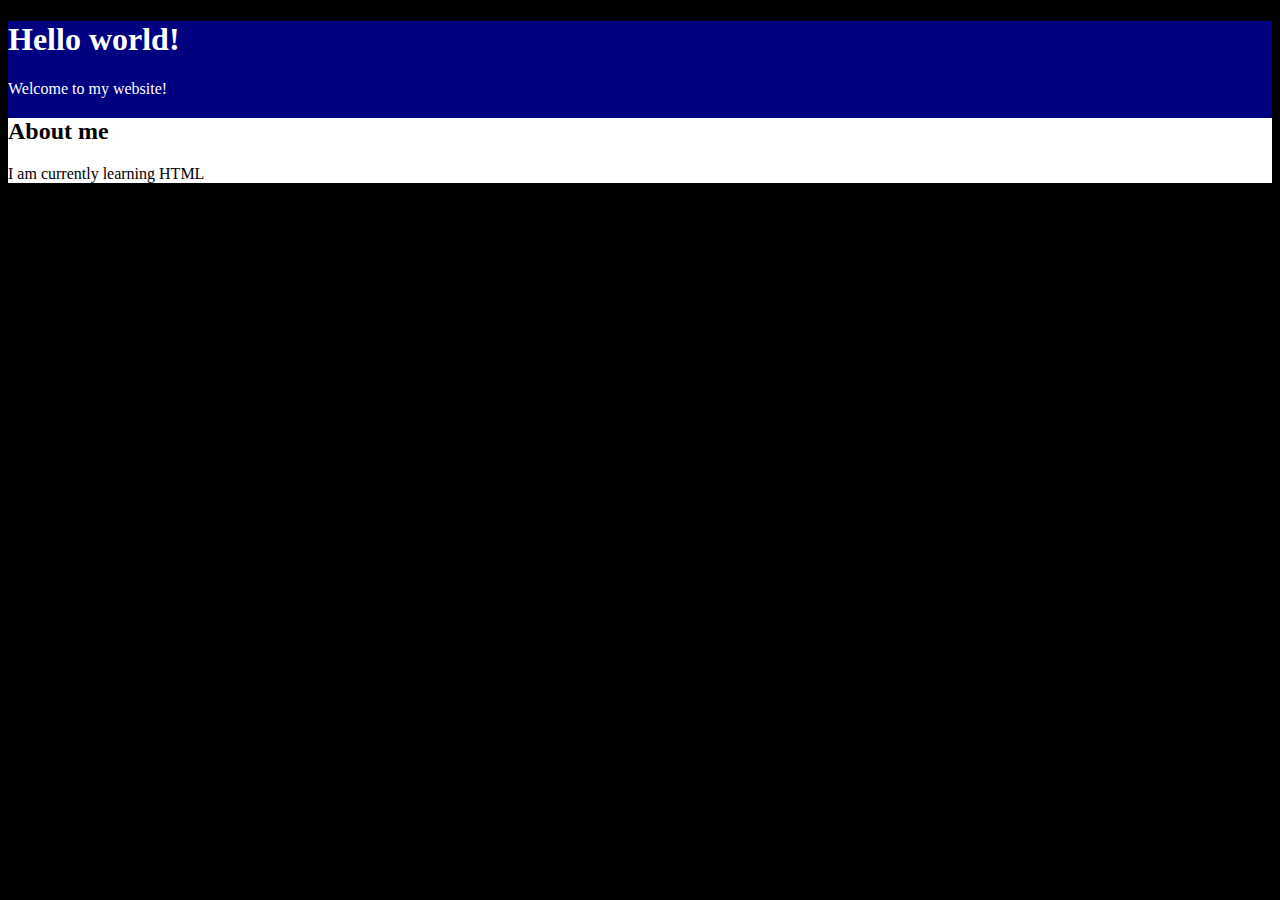
<file: Completed/2. Your first HTML page/index.html>
<!DOCTYPE html>
<html style="background-color: black;">
    <body style="background-color:navy">
        <h1 style="color:white">Hello world!</h1> 
        <p style="color:white">Welcome to my website!</p>
        <div style="background-color:white">
            <h2 style="color:black">About me</h2>
            <p>I am currently learning HTML</p>
        </div>
    </body>
</html>
</file>
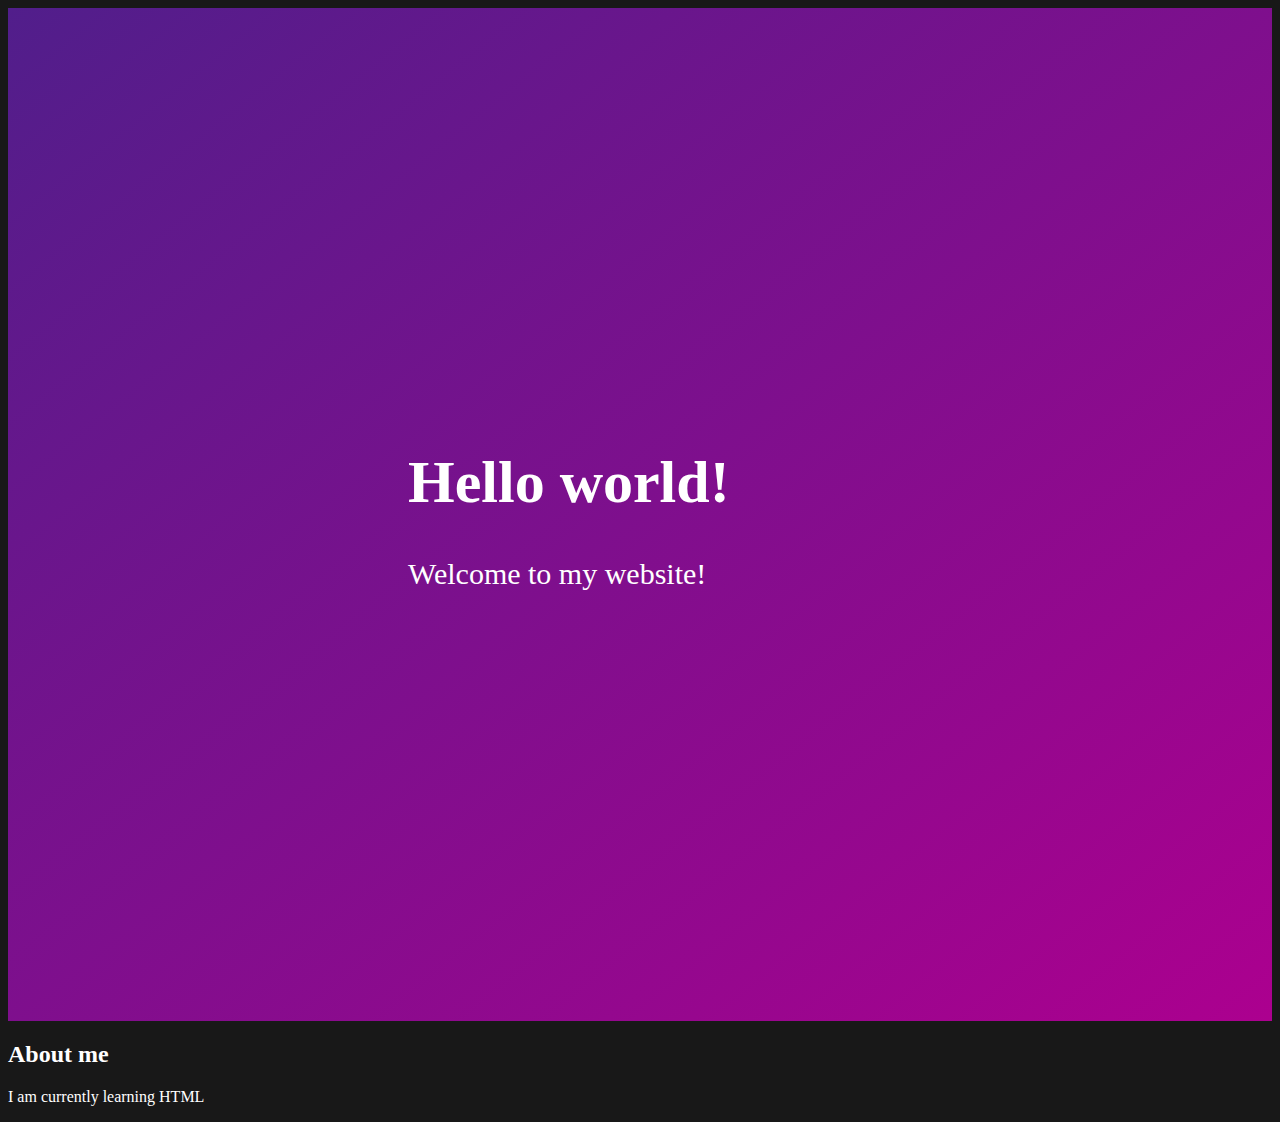
<file: Completed/3. Introduction to  CSS/index.html>
<!DOCTYPE html>
<head>
    <link rel="stylesheet" href="styles.css">
</head>
<html>
    <body>
        <div class="main">
            <h1>Hello world!</h1> 
            <p>Welcome to my website!</p>
        </div>
        
        <div>
            <h2>About me</h2>
            <p>I am currently learning HTML</p>
        </div>
    </body>
</html>
</file>
<file: Completed/3. Introduction to  CSS/styles.css>
body {
    background-color: rgb(24, 24, 24);
    color: white;
}

.main {
    background-image: linear-gradient(to bottom right, rgb(81, 30, 139), rgb(172, 0, 143));
    color: rgb(24, 24, 24);
    padding: 400px;
    color: white;
    font-family: "consolas";
    font-size: 30px;
}
</file>
